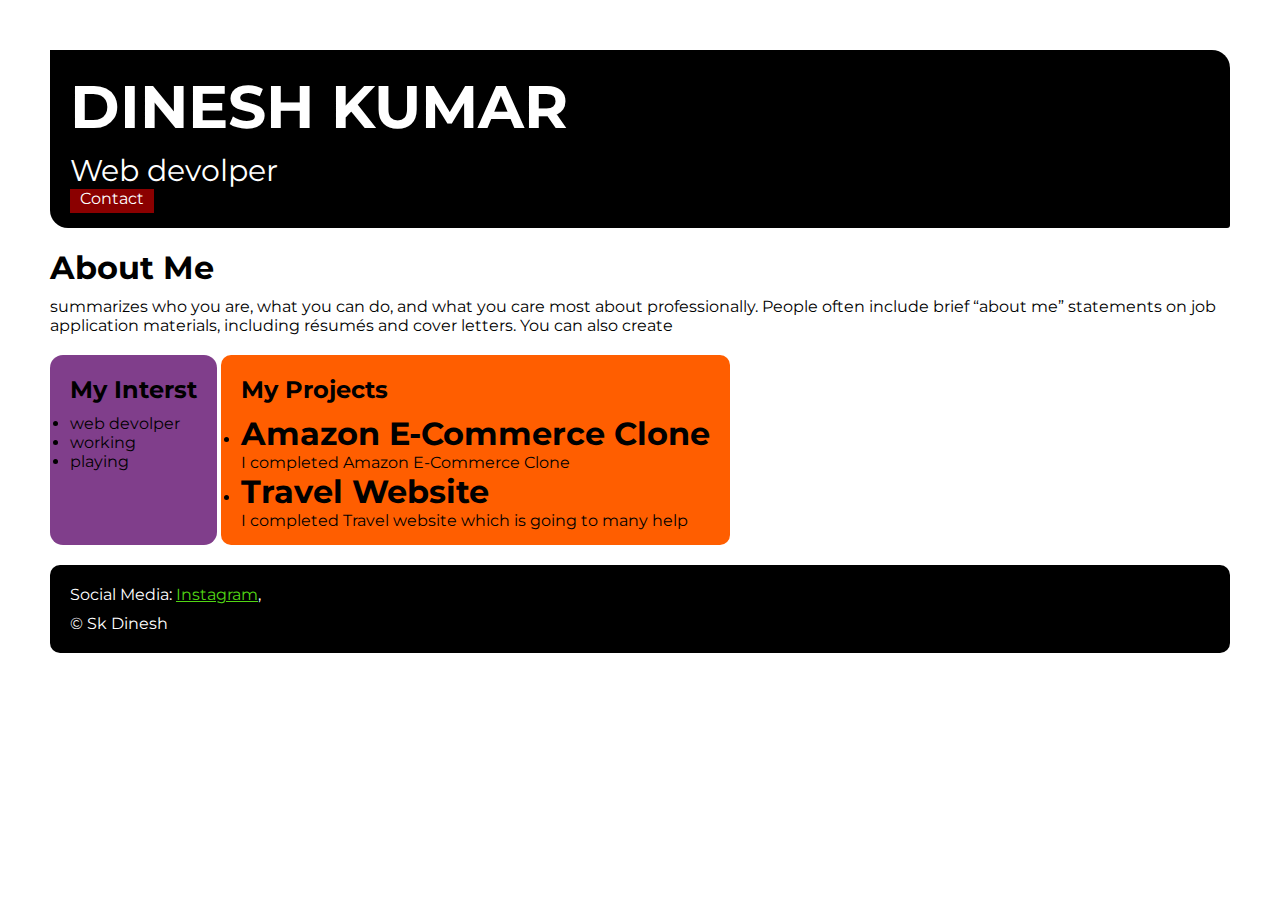
<file: index.html>
<!DOCTYPE html>
<html lang="en">

<head>
    <meta charset="UTF-8">
    <meta name="viewport" content="width=device-width, initial-scale=1.0">
    <title>portfolio</title>
    <link rel="stylesheet" href="style.css">
    <link rel="preconnect" href="https://fonts.googleapis.com">
<link rel="preconnect" href="https://fonts.gstatic.com" crossorigin>
<link href="https://fonts.googleapis.com/css2?family=Montserrat:ital,wght@0,100..900;1,100..900&family=Tilt+Neon&display=swap" rel="stylesheet">
</head>

<body>
    <div class="container">
    <div class="sc-one">
    <h1 class="sc-one__name">DINESH KUMAR</h1>
    <p class="sc-one__role">Web devolper</p>
    <a class="sc-one__contact" href="contact.html">Contact</a>
 </div>
 <div class="sc-2">
       <h1 class="sc-2__title">About Me</h1>
    <p class="sc-2__desc">summarizes who you are, what you can do, and what you care most about professionally. People often include brief
        “about me” statements on job application materials, including résumés and cover letters. You can also create</p>
    </div>
    <div class="sc-3">
        <h2 class="sc-3__title">My Interst</h2>

    <ul class="sc-3__desc">
        <li>web devolper</li>
        <li>working</li>
        <li>playing</li>
    </ul>
    </div>
    <div class="sc-4">
    <h2 class="sc-4__title">My Projects</h2>
    <ul class="sc-4__desc">
        <li>
            <h1>Amazon E-Commerce Clone</h1>
            <p>I completed Amazon E-Commerce Clone </p>

        </li>
        <li>
            <h1>Travel Website </h1>
            <p>I completed Travel website which is going to many help</p>
        </li>
    </ul>
    </div>
    <div class="sc-5">
    <p class="sc-5__title">Social Media:
        <a href="https://www.instagram.com/accounts/emailsignup/">Instagram</a>,

    </p>
    <p class="sc-5__desc">&copy; Sk Dinesh</p>
</div>
   

   
</div>



</body>

</html>
</file>
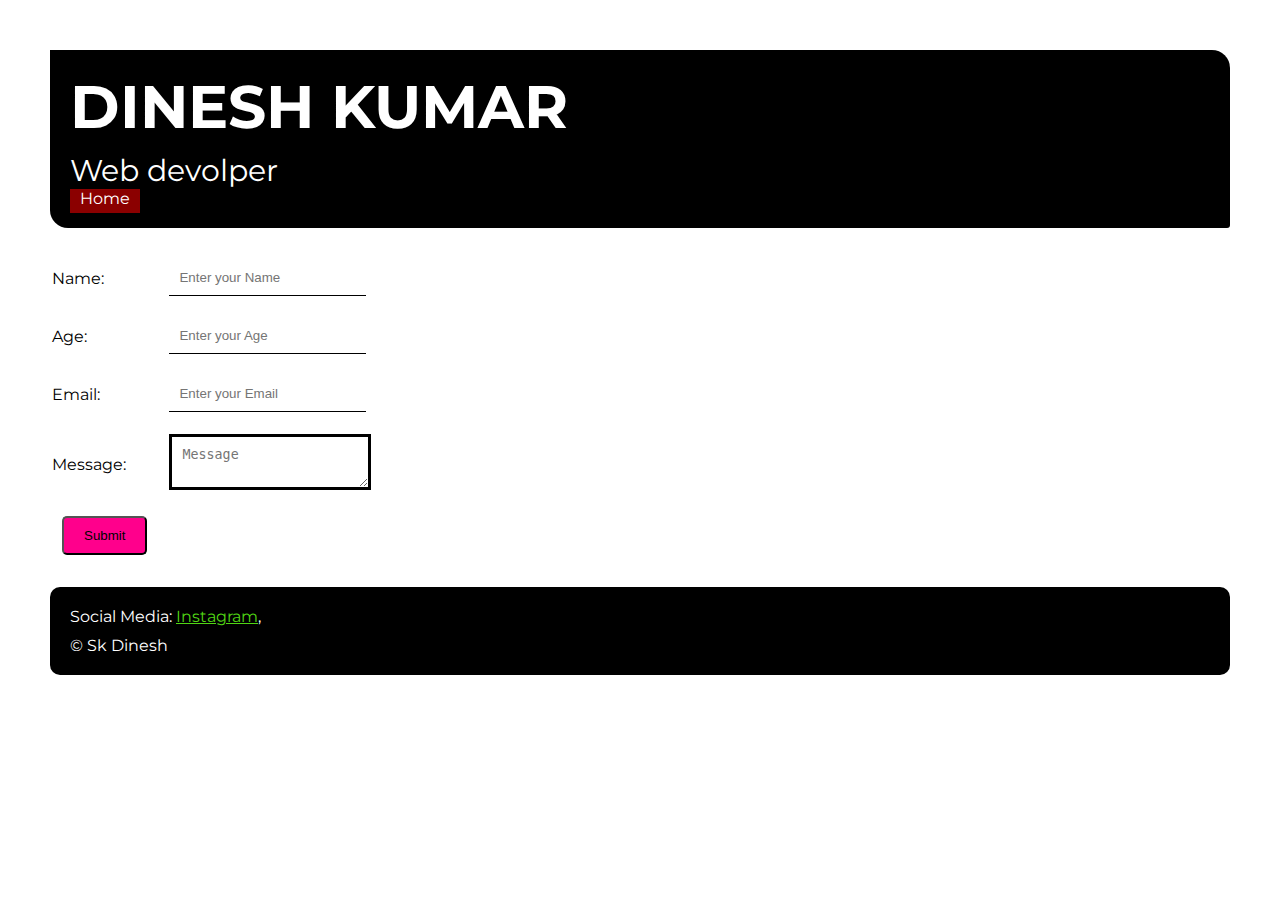
<file: contact.html>
<!DOCTYPE html>
<html lang="en">

<head>
    <meta charset="UTF-8">
    <meta name="viewport" content="width=device-width, initial-scale=1.0">
    <title>Contact Form</title> 
     <link rel="stylesheet" href="style.css">
    <link rel="preconnect" href="https://fonts.googleapis.com">
<link rel="preconnect" href="https://fonts.gstatic.com" crossorigin>
<link href="https://fonts.googleapis.com/css2?family=Montserrat:ital,wght@0,100..900;1,100..900&family=Tilt+Neon&display=swap" rel="stylesheet">
</head>

<body>
    <div>
    <div class="container">
    <div class="sc-one">
    <h1 class="sc-one__name">DINESH KUMAR</h1>
    <p class="sc-one__role">Web devolper</p>
    <a class="sc-one__contact" href="index.html">Home</a>
 </div>
 <div class="co-form">
    <table>
        <tr>
            <td>Name:</td>
            <td><input type="text" placeholder="Enter your Name" class="co-form__input"></td>
        </tr>
        <tr>
            <td>Age:</td>
            <td><input type="number" placeholder="Enter your Age" class="co-form__input"></td>
        </tr>
        <tr>
            <td>Email:</td>
            <td><input type="email" placeholder="Enter your Email" class="co-form__input"></td>
        </tr>
        <tr>
            <td>Message:</td>
            <td>
                <textarea placeholder="Message" class="co-form__textarea"></textarea>



            </td>
        </tr>

        <td><input type="submit" class="co-form__submit"></td>
    </table>
    </div>
    

    <div class="sc-5">
    <p class="sc-5__title">Social Media:
        <a href="https://www.instagram.com/accounts/emailsignup/">Instagram</a>,

    </p>
    <p class="sc-5__desc">&copy; Sk Dinesh</p>
   </div>
</div>
</body>

</html>
</file>
<file: style.css>
*{
    padding: 0%;
    margin: 0%;
}
body{
    font-family: "Montserrat", sans-serif;
}
.container{
    padding: 50px;
}
.sc-one{
    background-color: black;
    color: white;
    padding: 20px;
    border-bottom-left-radius: 18px;
    border-top-right-radius: 18px;
    border-bottom-right-radius: 3px;
}
.sc-one__contact{
    background-color: darkred;
    color: white;
    text-decoration: none;
    padding-left: 10px;
    padding-right:  10px;
    padding-top: 0px;
    padding-bottom: 5px;
    display: inline;
    
    
}
.sc-one__name{
    font-size: 60px;
}
.sc-one__role{
    font-size: 30px;
    margin-top: 9px;
}
.sc-2,.sc-3,.sc-4,.sc-5{
    margin-top: 20px;

}

.sc-2__desc,.sc-3__desc,.sc-4__desc,.sc-5__desc{
     margin-top: 10px;
}
.sc-5{
    background-color: black;
    color: white;
    padding: 20px;
    border-bottom-left-radius: 10px;
    border-radius: 10px;
}
.sc-5__title a{
    color:rgb(81, 214, 20);
}
.sc-3{
    background-color:#803e8b;
    color: black;
    display: inline-block;
    padding: 20px;
    border-radius: 13px;
    height: 150px;
    vertical-align: top;
}
.sc-4{
    background-color: #ff5e00;
    color: black;
    padding: 20px;
    display: inline-block;
    height: 150px;
    border-radius: 10px;
    vertical-align: top;
}

.co-form{
        margin-top: 20px;

}

.co-form__input,.co-form__textarea,.co-form__submit{
    margin: 10px;
}
.co-form__input{
     padding: 10px;
     border: none;
     border-bottom: solid black 1px;

}


.co-form__textarea{
    padding: 10px;
    border: none;
    border: solid black;
}
.co-form__submit{
    padding-top: 10px;
    padding-left: 20px;
    padding-right: 20px;
    padding-bottom: 10px;
    background-color: #ff008c;
    color: black;
    border-radius: 5px;
    
}
</file>
